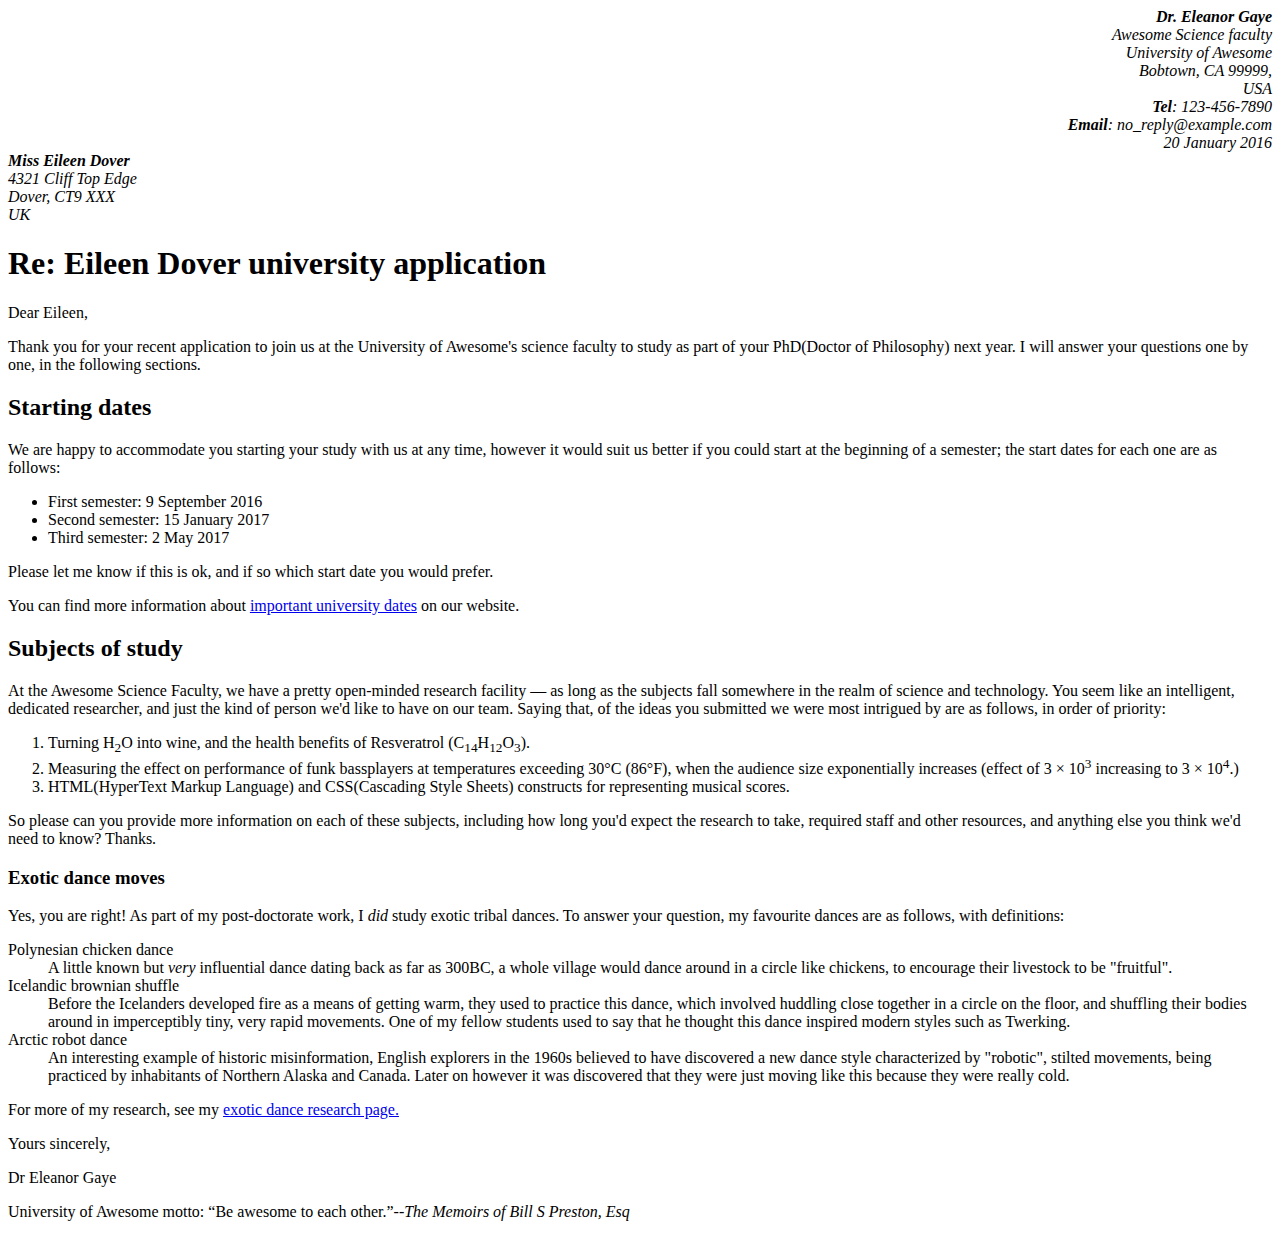
<file: Task 1/index.html>
<!DOCTYPE html>
<html lang="en">
<head>
    <meta charset="UTF-8">
    <meta http-equiv="X-UA-Compatible" content="IE=edge">
    <meta name="viewport" content="width=device-width, initial-scale=1.0">
    <title>Document</title>
</head>
<body>
<address align="right">
<strong><em>Dr. Eleanor Gaye</strong><br>
Awesome Science faculty<br>
University of Awesome<br>
Bobtown, CA 99999,<br>
USA<br>
<strong>Tel</strong>: 123-456-7890<br>
<strong>Email</strong>: no_reply@example.com<br>

<time class="sender-column" datetime="2016-01-20">20 January 2016</time>

</em></address>
<address>
<em><strong>Miss Eileen Dover</strong><br>
4321 Cliff Top Edge<br>
Dover, CT9 XXX<br>
UK</em>
</address>


<h1>Re: Eileen Dover university application</h1>

<p>Dear Eileen,</p>

<p>Thank you for your recent application to join us at the University of Awesome&apos;s science faculty to study as part of your <abbr>PhD</abbr>(Doctor of Philosophy) next year. I will answer your questions one by one, in the following sections.</p>

<h2>Starting dates</h2>

<p>We are happy to accommodate you starting your study with us at any time, however it would suit us better if you could start at the beginning of a semester; the start dates for each one are as follows:</p>
<ul>
<li>First semester: <time datetime="2016-09-09">9 September 2016</time></li>
<li>Second semester:<time datetime="2017-01-15"> 15 January 2017</time></li>
<li>Third semester: <time datetime="2017-05-02">2 May 2017</time></li>
</ul>
<p>Please let me know if this is ok, and if so which start date you would prefer.</p>

<p>You can find more information about <a href="http://example.com" title="university dates">important university dates</a> on our website.</p>


<h2>Subjects of study</h2>

<p>At the Awesome Science Faculty, we have a pretty open-minded research facility — as long as the subjects fall somewhere in the realm of science and technology. You seem like an intelligent, dedicated researcher, and just the kind of person we&apos;d like to have on our team. Saying that, of the ideas you submitted we were most intrigued by are as follows, in order of priority:</p>
<ol>
<li>Turning H<sub>2</sub>O into wine, and the health benefits of Resveratrol (C<sub>14</sub>H<sub>12</sub>O<sub>3</sub>).</li>
<li>Measuring the effect on performance of funk bassplayers at temperatures exceeding 30°C (86°F), when the audience size exponentially increases (effect of 3 × 10<sup>3</sup> increasing to 3 × 10<sup>4</sup>.)</li>
<li><abbr>HTML</abbr>(HyperText Markup Language) and <abbr>CSS</abbr>(Cascading Style Sheets) constructs for representing musical scores.</li>
</ol>
<p>So please can you provide more information on each of these subjects, including how long you'd expect the research to take, required staff and other resources, and anything else you think we'd need to know? Thanks.</p>


<h3>Exotic dance moves</h3>

<p>Yes, you are right! As part of my post-doctorate work, I <em>did</em> study exotic tribal dances. To answer your question, my favourite dances are as follows, with definitions:</p>

<dl>
<dt>Polynesian chicken dance</dt>
<dd>A little known but <em>very</em> influential dance dating back as far as <abbr>300BC</abbr>, a whole village would dance around in a circle like chickens, to encourage their livestock to be &quot;fruitful&quot;.</dd>
<dt>Icelandic brownian shuffle</dt>
<dd>Before the Icelanders developed fire as a means of getting warm, they used to practice this dance, which involved huddling close together in a circle on the floor, and shuffling their bodies around in imperceptibly tiny, very rapid movements. One of my fellow students used to say that he thought this dance inspired modern styles such as Twerking.</dd>
<dt>Arctic robot dance</dt>
<dd>An interesting example of historic misinformation, English explorers in the 1960s believed to have discovered a new dance style characterized by &quot;robotic&quot;, stilted movements, being practiced by inhabitants of Northern Alaska and Canada. Later on however it was discovered that they were just moving like this because they were really cold.</dd>
</dl>
<p>For more of my research, see my <a href="http://example.com" title="my research">exotic dance research page.</a></p>

<p>Yours sincerely,</p>
<p>Dr Eleanor Gaye</p>

<p>University of Awesome motto: <q>Be awesome to each other.</q><cite>--The Memoirs of Bill S Preston, Esq</cite>
</body>
</html>
</file>
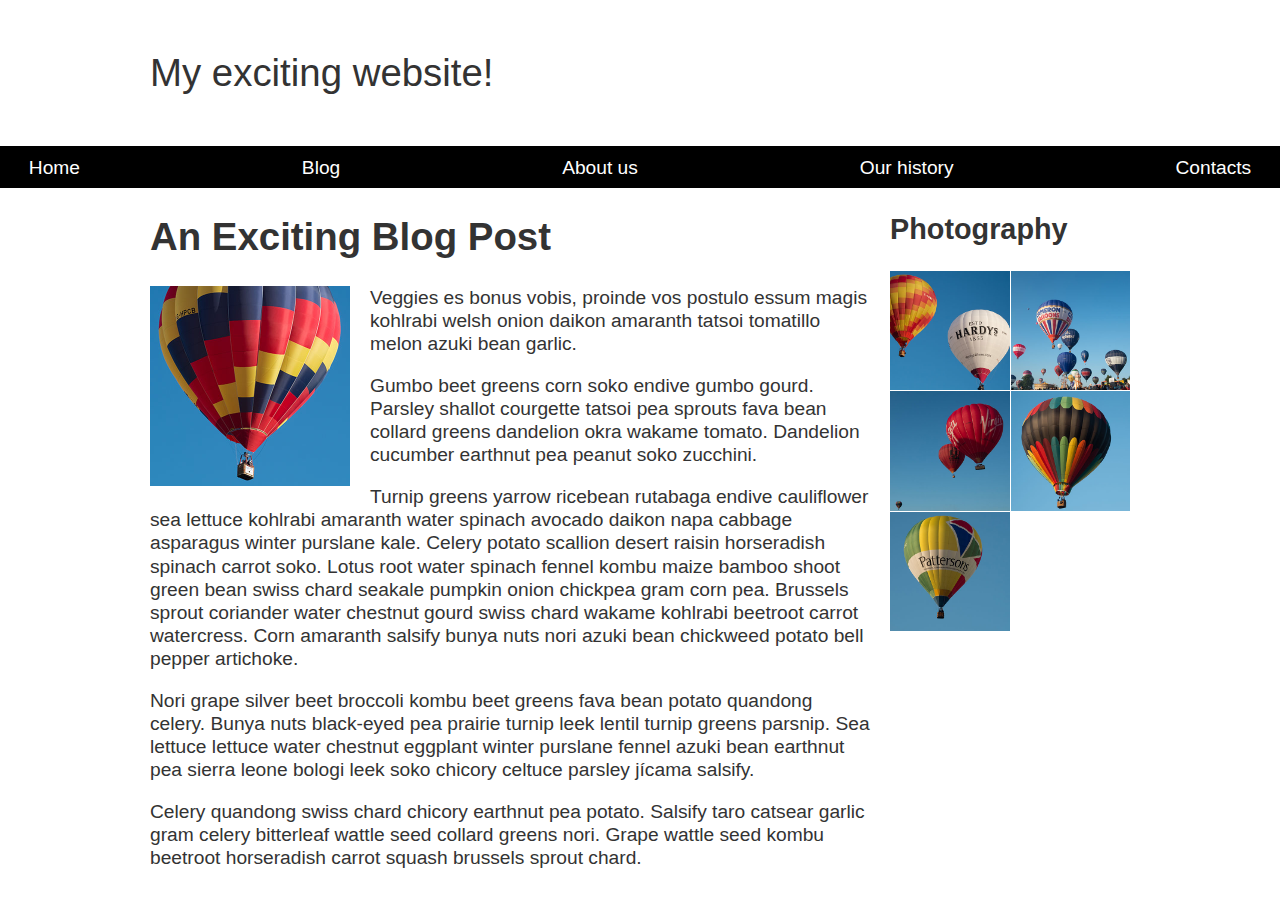
<file: Task 10/index.html>
<!DOCTYPE html>
<html lang="en-us">
  <head>
    <meta charset="utf-8">
    <meta name="viewport" content="width=device-width, initial-scale=1">
    <title>Task10</title>
    <link href="style.css" rel="stylesheet" type="text/css">
  </head>

<body>

  <div class="logo">
    My exciting website!
  </div>

  <nav>
    <ul>
      <li>
        <a href="">Home</a>
      </li>
      <li>
        <a href="">Blog</a>
      </li>
      <li>
        <a href="">About us</a>
      </li>
      <li>
        <a href="">Our history</a>
      </li>
      <li>
        <a href="">Contacts</a>
      </li>
    </ul>
  </nav>

  <main class="grid">
    <article>
      <h1>
        An Exciting Blog Post
      </h1>
      <img src="balloon-sq6.jpg" alt="placeholder" class="feature">
      <p>Veggies es bonus vobis, proinde vos postulo essum magis kohlrabi welsh onion daikon amaranth tatsoi tomatillo melon
        azuki bean garlic.</p>

      <p>Gumbo beet greens corn soko endive gumbo gourd. Parsley shallot courgette tatsoi pea sprouts fava bean collard greens
        dandelion okra wakame tomato. Dandelion cucumber earthnut pea peanut soko zucchini.</p>

      <p>Turnip greens yarrow ricebean rutabaga endive cauliflower sea lettuce kohlrabi amaranth water spinach avocado daikon
        napa cabbage asparagus winter purslane kale. Celery potato scallion desert raisin horseradish spinach carrot soko.
        Lotus root water spinach fennel kombu maize bamboo shoot green bean swiss chard seakale pumpkin onion chickpea gram
        corn pea. Brussels sprout coriander water chestnut gourd swiss chard wakame kohlrabi beetroot carrot watercress.
        Corn amaranth salsify bunya nuts nori azuki bean chickweed potato bell pepper artichoke.</p>

      <p>Nori grape silver beet broccoli kombu beet greens fava bean potato quandong celery. Bunya nuts black-eyed pea prairie
        turnip leek lentil turnip greens parsnip. Sea lettuce lettuce water chestnut eggplant winter purslane fennel azuki
        bean earthnut pea sierra leone bologi leek soko chicory celtuce parsley jícama salsify.</p>

      <p>Celery quandong swiss chard chicory earthnut pea potato. Salsify taro catsear garlic gram celery bitterleaf wattle
        seed collard greens nori. Grape wattle seed kombu beetroot horseradish carrot squash brussels sprout chard.</p>

    </article>

    <aside>
      <h2>
        Photography
      </h2>
      <ul class="photos">
        <li>
          <img src="balloon-sq1.jpg" alt="placeholder">
        </li>
        <li>
          <img src="balloon-sq2.jpg" alt="placeholder">
        </li>
        <li>
          <img src="balloon-sq3.jpg" alt="placeholder">
        </li>
        <li>
          <img src="balloon-sq4.jpg" alt="placeholder">
        </li>
        <li>
          <img src="balloon-sq5.jpg" alt="placeholder">
        </li>
      </ul>

    </aside>
  </main>
</body>
</html>
</file>
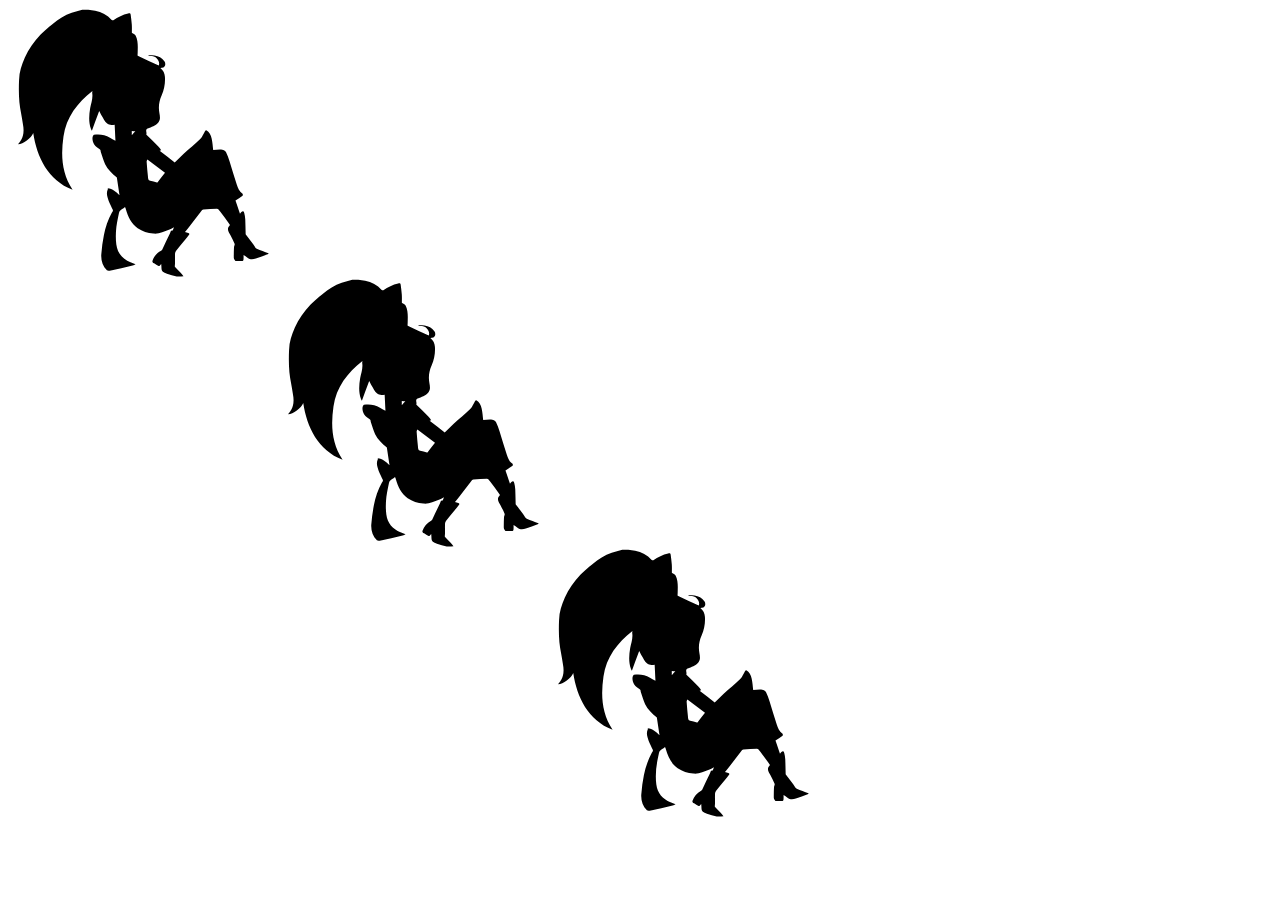
<file: Task 11/index.html>
<!DOCTYPE html>
<html lang="en">
<head>
    <meta charset="UTF-8">
    <meta http-equiv="X-UA-Compatible" content="IE=edge">
    <meta name="viewport" content="width=device-width, initial-scale=1.0">
    <title>Animation</title>
    <link rel="stylesheet" href="style.css">
</head>
<body>
    <div id="alice-container">
        <img id="alice1"  src="alice.svg" role="img" alt="silhouette of crouching long haired character in dress and short boots">
        <img id="alice2"  src="alice.svg" role="img" alt="silhouette of crouching long haired character in dress and short boots">
        <img id="alice3"  src="alice.svg" role="img" alt="silhouette of crouching long haired character in dress and short boots">
      </div>
      <script src="main.js"></script>
</body>
</html>
</file>
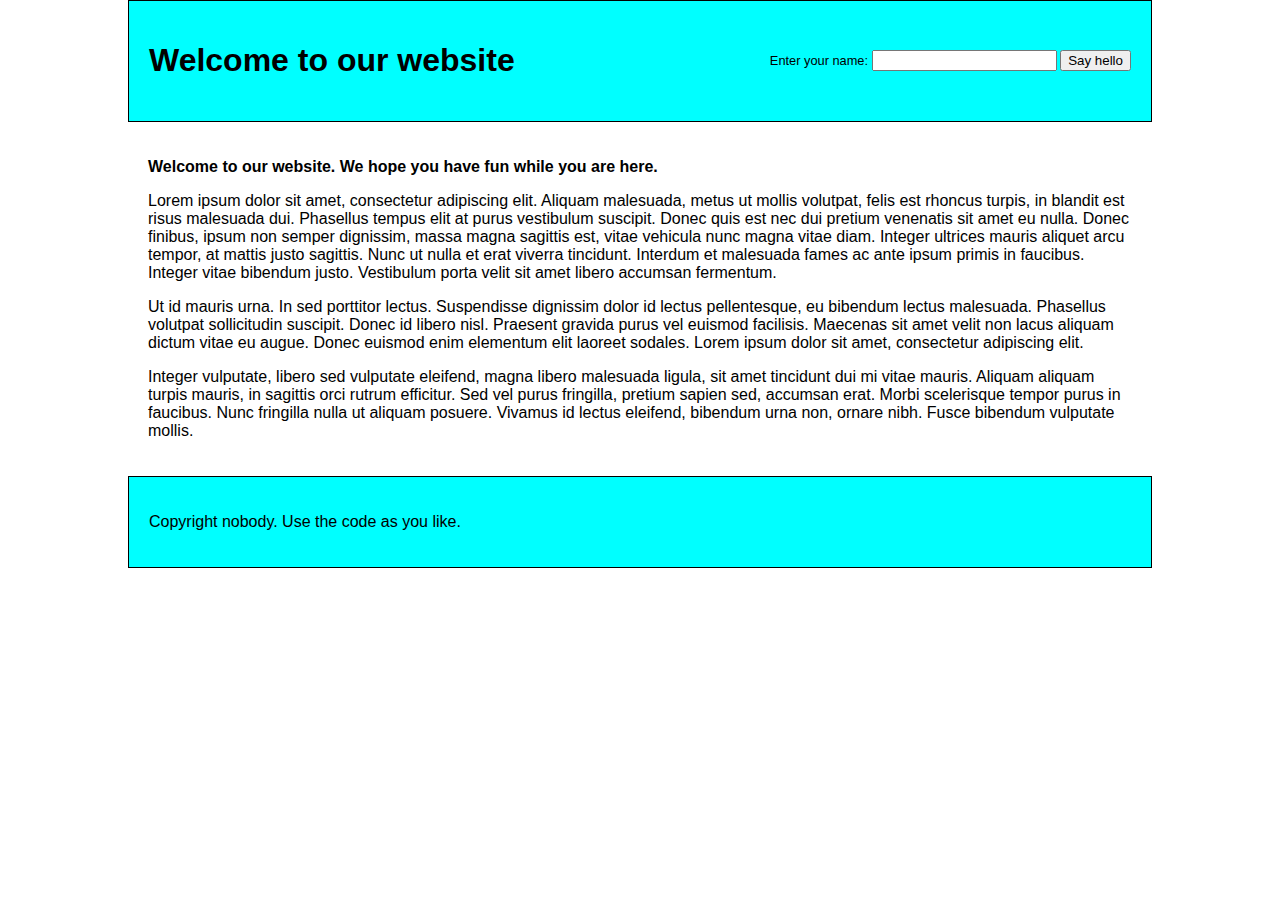
<file: Task 12/index.html>
<!DOCTYPE html>
<html lang="en-us">
  <head>
    <meta charset="utf-8">
    <meta name="viewport" content="width=device-width, initial-scale=1.0">
    <title>Personal greeting</title>
    <style>
      html {
        font-family: sans-serif;
      }

      body {
        margin: 0 auto;
        max-width: 1024px;
      }

      main {
        padding: 20px;
      }

      header, footer {
        background: cyan;
        padding: 20px;
        border: 1px solid black;
      }

      header {
        display: flex;
        align-items: center;
        justify-content: space-between;
      }

      form {
        font-size: 0.8rem;
      }

      .personal-greeting {
        font-weight: bold;
      }
    </style>
    <script src="index.js" defer></script>
  </head>
  <body>
    <header>
      <h1>Our website</h1>

      <form>
        <div class="remember">
          <label for="entername">Enter your name:</label>
          <input id="entername" type="text" required>
          <input id="submitname" type="submit" value="Say hello">
        </div>
        <div class="forget">
          <label for="forgetname">Want me to forget you?</label>
          <input id="forgetname" type="reset" value="Forget">
        </div>
      </form>
    </header>

    <main>

      <p class="personal-greeting">Welcome to our website.</p>

      <p>Lorem ipsum dolor sit amet, consectetur adipiscing elit. Aliquam malesuada, metus ut mollis volutpat, felis est rhoncus turpis, in blandit est risus malesuada dui. Phasellus tempus elit at purus vestibulum suscipit. Donec quis est nec dui pretium venenatis sit amet eu nulla. Donec finibus, ipsum non semper dignissim, massa magna sagittis est, vitae vehicula nunc magna vitae diam. Integer ultrices mauris aliquet arcu tempor, at mattis justo sagittis. Nunc ut nulla et erat viverra tincidunt. Interdum et malesuada fames ac ante ipsum primis in faucibus. Integer vitae bibendum justo. Vestibulum porta velit sit amet libero accumsan fermentum.</p>

      <p>Ut id mauris urna. In sed porttitor lectus. Suspendisse dignissim dolor id lectus pellentesque, eu bibendum lectus malesuada. Phasellus volutpat sollicitudin suscipit. Donec id libero nisl. Praesent gravida purus vel euismod facilisis. Maecenas sit amet velit non lacus aliquam dictum vitae eu augue. Donec euismod enim elementum elit laoreet sodales. Lorem ipsum dolor sit amet, consectetur adipiscing elit.</p>

      <p>Integer vulputate, libero sed vulputate eleifend, magna libero malesuada ligula, sit amet tincidunt dui mi vitae mauris. Aliquam aliquam turpis mauris, in sagittis orci rutrum efficitur. Sed vel purus fringilla, pretium sapien sed, accumsan erat. Morbi scelerisque tempor purus in faucibus. Nunc fringilla nulla ut aliquam posuere. Vivamus id lectus eleifend, bibendum urna non, ornare nibh. Fusce bibendum vulputate mollis.</p>

    </main>

    <footer>
      <p>Copyright nobody. Use the code as you like.</p>
    </footer>
  </body>
</html>
</file>
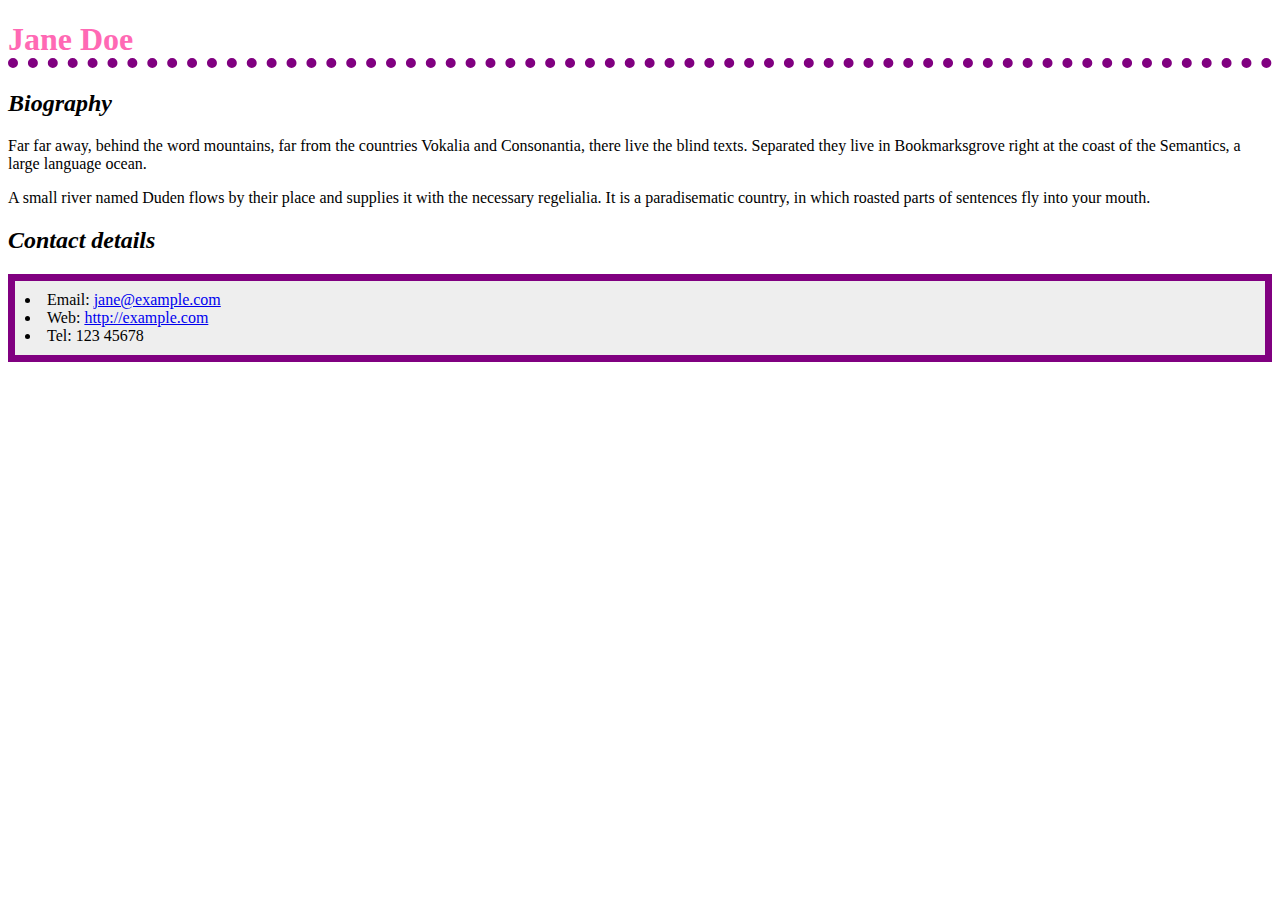
<file: Task 2/index.html>
<!DOCTYPE html>
<html lang="en">

  <head>
    <meta charset="utf-8" />
    <meta name="viewport" content="width=device-width" />
    <title>Formatting a biography</title>
    <style>
      h1 {
    color: hotpink;
    border-bottom: 10px dotted purple;
}

h2 {
    font-style: italic;
}

.contact {
    background-color: #eeeeee;
    border: 7.5px solid purple;
    padding: 10px;
    list-style-position:inside ;
}

.contact a:hover {
    color: green;
}

    </style>
  </head>

  <body>
	<h1>Jane Doe</h1>
	<h2>Biography</h2>
	<p>Far far away, behind the word mountains, far from the countries Vokalia and Consonantia, there live the blind texts. Separated they live in Bookmarksgrove right at the coast of the Semantics, a large language ocean.

    </p><p>
        
    </p>A small river named Duden flows by their place and supplies it with the necessary regelialia. It is a paradisematic country, in which roasted parts of sentences fly into your mouth.</p>
	<h2>Contact details</h2>
	<ul class="contact">
		<li>Email: <a href="mailto:jane.doe@example.com">jane@example.com</a></li>
		<li> Web: <a href="http://example.com">http://example.com</a></li>
        <li> Tel: 123 45678</li>
	</ul>
</body>
</html>
</file>
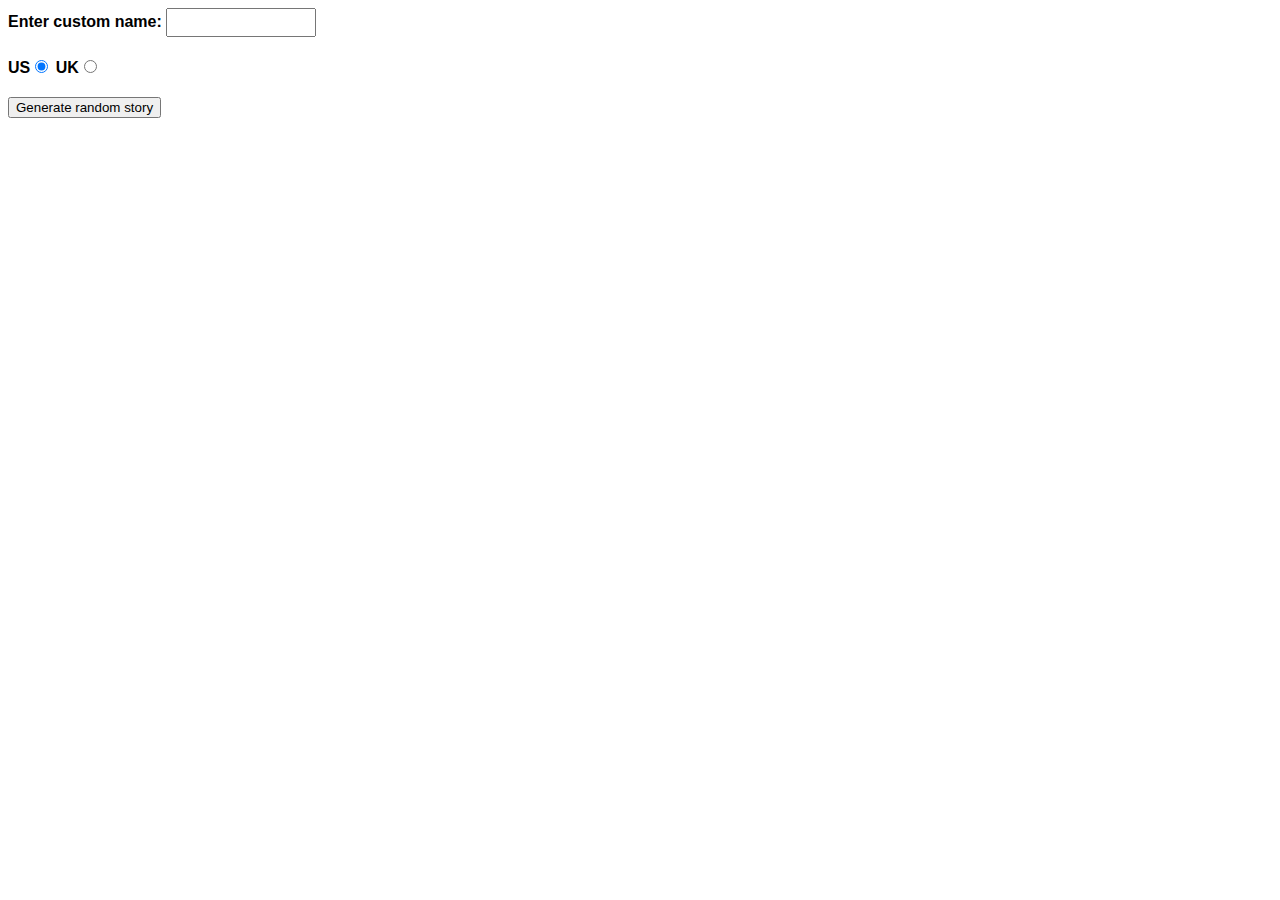
<file: Task 3/index.html>
<html>
<head>
  <meta charset="utf-8">
  <meta http-equiv="X-UA-Compatible" content="IE=edge,chrome=1">
  <meta name="viewport" content="width=device-width">
  <title>Silly Story Generator</title>
  <style>
    body {
      font-family: helvetica, sans-serif;
      width: 350px;
    }
    label {
      font-weight: bold;  
    }
    div {
      padding-bottom: 20px;
    }
    input[type="text"] {
      padding: 5px;
      width: 150px;
    }
    p {
      background: #FFC125;
      color: #5E2612;
      padding: 10px;
      visibility: hidden;
    }
  </style>
</head>

<body>
  <div>
    <label for="customname">Enter custom name:</label>
    <input id="customname" type="text" placeholder="">
  </div>
  <div>
    <label for="us">US</label><input id="us" type="radio" name="ukus" value="us" checked>
    <label for="uk">UK</label><input id="uk" type="radio" name="ukus" value="uk">
  </div>
  <div>
    <button class="randomize">Generate random story</button>
  </div>
  <!-- Thanks a lot to Willy Aguirre for his help with the code for this assessment -->
  <p class="story"></p>
<script>
  var customName = document.getElementById('customname');
var randomize = document.querySelector('.randomize');
var story = document.querySelector('.story');
function randomValueFromArray(array) {
    var random = [Math.floor(Math.random()*array.length)];
    return array[random];
}
var sTory = 'It was 94 farenheit outside, so insertx went for a walk. When they got to inserty, they stared in horror for a few moments, then insertz Bob saw the whole thing, but was not surprised - insertx weighs 300 pounds, and it was a hot day.';
var insertx = ['Willy the Goblin','Big Daddy', 'Father Christmas'];
var inserty = ['the soup kitchen','Disneyland', 'the White House'];
var insertz = ['spontaneously combusted.','melted into a puddle on the sidewalk.', 'turned into a slug and crawled away.'];
randomize.addEventListener('click', result);

function result() {
  var sillyStory = sTory;
  var xinsert =randomValueFromArray(insertx);
  var yinsert =randomValueFromArray (inserty);
  var zinsert =randomValueFromArray (insertz);
  var sillyStory = sillyStory.replaceAll('insertx',xinsert);
  var sillyStory = sillyStory.replace('inserty',yinsert);
  var sillyStory = sillyStory.replace('insertz',zinsert);

if (customName.value!=='') {
        var name = customName.value;
        sillyStory = sillyStory.replace('Bob',name);
    }
    if (document.getElementById("uk").checked) {
        var weight = Math.round(300*0.07142) + ' stone';
        var temperature = Math.round((94-32)*(5/9)) + ' centigrade';
      var sillyStory= sillyStory.replace('94 farenheit',temperature);
      var sillyStory= sillyStory.replace('300 pounds',weight);
    }
    story.textContent = sillyStory;
    story.style.visibility = 'visible';
}
  </script>
</body>
</html>
</file>
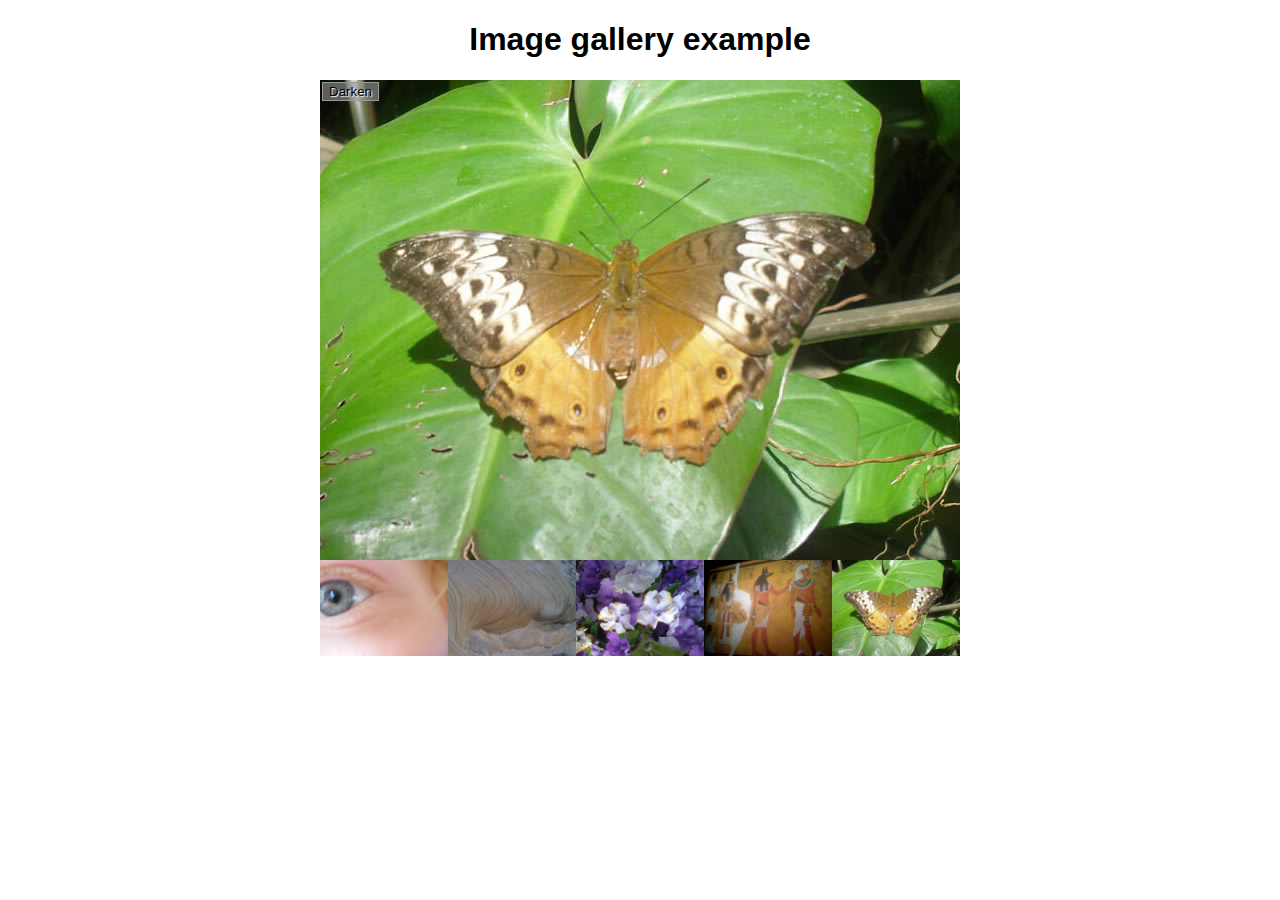
<file: Task 6/index.html>
<!DOCTYPE html>
<html lang="en-us">
  <head>
    <meta charset="utf-8">

    <title>Image gallery</title>

    <link rel="stylesheet" href="style.css">
    
  </head>

  <body>
    <h1>Image gallery example</h1>

    <div class="full-img">
      <img class="displayed-img" src="Images/pic5.jpg" alt="Closeup of a human eye">
      <div class="overlay"></div>
      <button class="dark">Darken</button>
    </div>

    <div class="thumb-bar">


    </div>
    <script src="main.js"></script>
  </body>
</html>
</file>
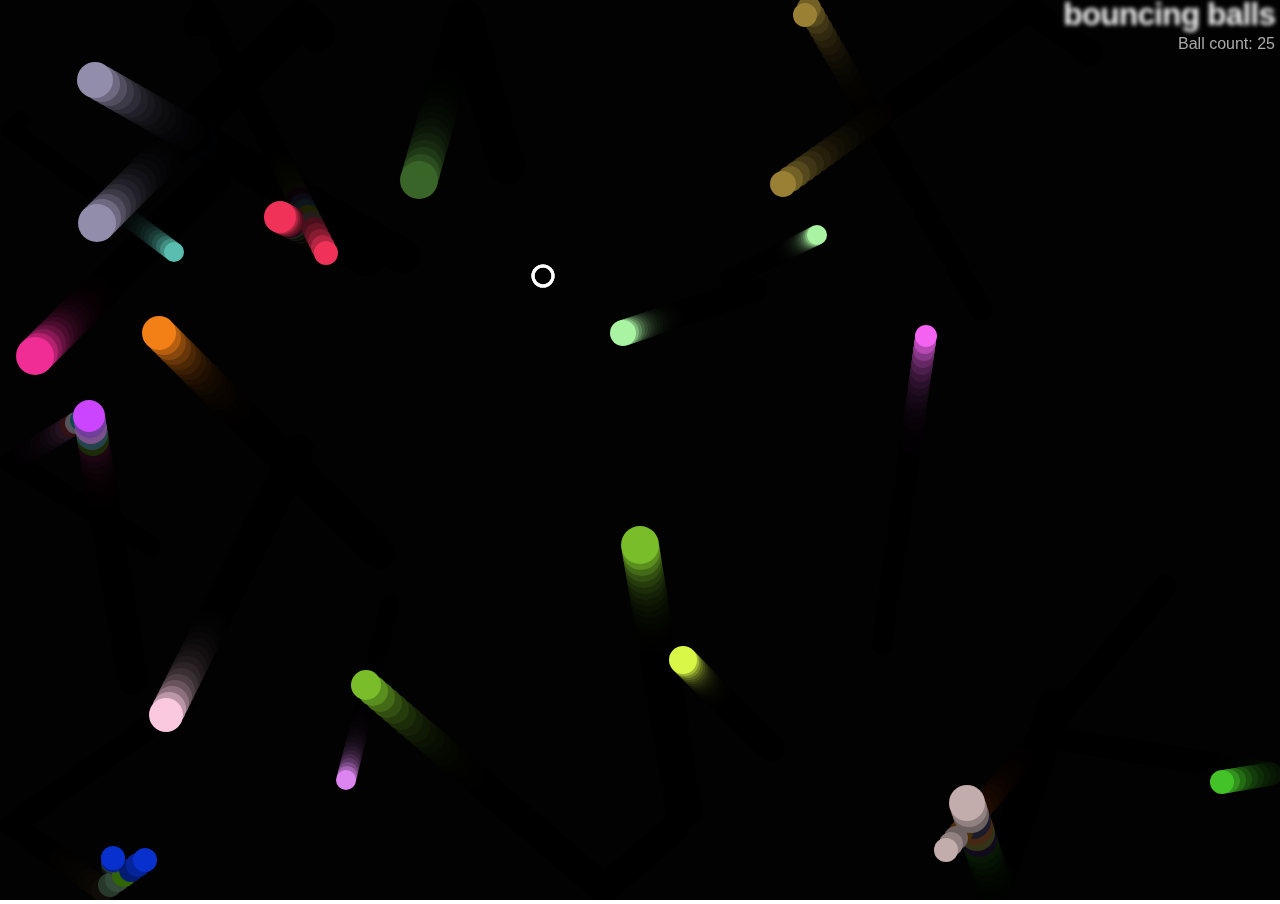
<file: Task 8/index.html>
<!DOCTYPE html>
<html lang="en-us">
  <head>
    <meta charset="utf-8">
    <meta name="viewport" content="width=device-width">
    <title>Bouncing balls</title>
    <link rel="stylesheet" href="style.css">
  </head>

  <body>
    <h1>bouncing balls</h1>
    <p>Ball count: </p>
    <canvas></canvas>

    <script>

// setup canvas

const para = document.querySelector('p');
let count = 0;

const canvas = document.querySelector('canvas');
const ctx = canvas.getContext('2d');

const width = canvas.width = window.innerWidth;
const height = canvas.height = window.innerHeight;

// function to generate random number

function random(min,max) {
  const num = Math.floor(Math.random()*(max-min)) + min;
  return num;
};

// function to generate random RGB color value

function randomRGB() {
  return `rgb(${random(0, 255)},${random(0, 255)},${random(0, 255)})`;
}

class Shape {

  constructor(x, y, velX, velY) {
    this.x = x;
    this.y = y;
    this.velX = velX;
    this.velY = velY;
  }

}

class Ball extends Shape {

  constructor(x, y, velX, velY, color, size) {
    super(x, y, velX, velY);

    this.color = color;
    this.size = size;
    this.exists = true;
  }

  draw() {
    ctx.beginPath();
    ctx.fillStyle = this.color;
    ctx.arc(this.x, this.y, this.size, 0, 2 * Math.PI);
    ctx.fill();
  }

  update() {
    if ((this.x + this.size) >= width) {
      this.velX = -(this.velX);
    }

    if ((this.x - this.size) <= 0) {
      this.velX = -(this.velX);
    }

    if ((this.y + this.size) >= height) {
      this.velY = -(this.velY);
    }

    if ((this.y - this.size) <= 0) {
      this.velY = -(this.velY);
    }

    this.x += this.velX;
    this.y += this.velY;
  }


  collisionDetect() {
     for (const ball of balls) {
        if (!(this === ball) && ball.exists) {
           const dx = this.x - ball.x;
           const dy = this.y - ball.y;
           const distance = Math.sqrt(dx * dx + dy * dy);

           if (distance < this.size + ball.size) {
             ball.color = this.color = randomRGB();
           }
        }
     }
  }

}

class EvilCircle extends Shape {

  constructor(x, y) {
    super(x, y, 20, 20);

    this.color = "white";
    this.size = 10;

    window.addEventListener('keydown', (e) => {
      switch(e.key) {
        case 'a':
          this.x -= this.velX;
          break;
        case 'd':
          this.x += this.velX;
          break;
        case 'w':
          this.y -= this.velY;
          break;
        case 's':
          this.y += this.velY;
          break;
      }
    });
  }

  draw() {
    ctx.beginPath();
    ctx.strokeStyle = this.color;
    ctx.lineWidth = 3;
    ctx.arc(this.x, this.y, this.size, 0, 2 * Math.PI);
    ctx.stroke();
  }

  checkBounds() {
    if ((this.x + this.size) >= width) {
      this.x -= this.size;
    }

    if ((this.x - this.size) <= 0) {
      this.x += this.size;
    }

    if ((this.y + this.size) >= height) {
      this.y -= this.size;
    }

    if ((this.y - this.size) <= 0) {
      this.y += this.size;
    }
  }

  collisionDetect() {
    for (const ball of balls) {
      if (ball.exists) {
        const dx = this.x - ball.x;
        const dy = this.y - ball.y;
        const distance = Math.sqrt(dx * dx + dy * dy);

        if (distance < this.size + ball.size) {
          ball.exists = false;
          count--;
          para.textContent = 'Ball count: ' + count;
        }
      }
    }
  }

}

// define array to store balls and populate it

const balls = [];

while (balls.length < 25) {
  const size = random(10, 20);
  const ball = new Ball(
    // ball position always drawn at least one ball width
    // away from the edge of the canvas, to avoid drawing errors
    random(0 + size, width - size),
    random(0 + size, height - size),
    random(-7, 7),
    random(-7, 7),
    randomRGB(),
    size
  );
  balls.push(ball);
  count++;
  para.textContent = 'Ball count: ' + count;
}

const evilBall = new EvilCircle(random(0, width), random(0, height));

function loop() {
  ctx.fillStyle = 'rgba(0, 0, 0, 0.25)';
  ctx.fillRect(0, 0, width, height);

  for (const ball of balls) {
    if (ball.exists) {
      ball.draw();
      ball.update();
      ball.collisionDetect();
    }
  }

  evilBall.draw();
  evilBall.checkBounds();
  evilBall.collisionDetect();

  requestAnimationFrame(loop);
}

loop();
    </script>
  </body>
</html>
</file>
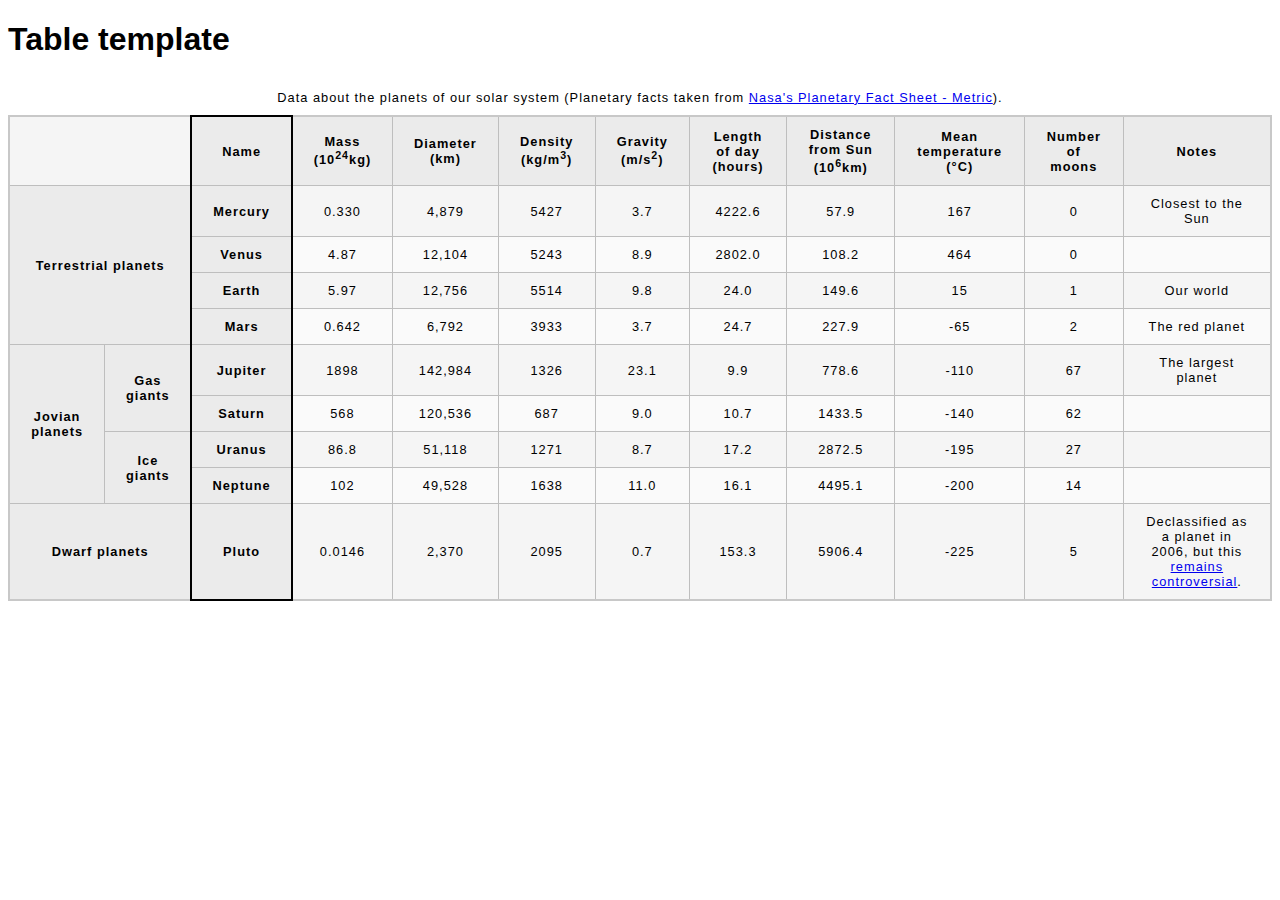
<file: Task 9/index.html>
<!DOCTYPE html>
<html>
  <head>
    <meta charset="utf-8">
    <meta name="viewport" content="width=device-width">
    <title>data about Planets</title>
  <style>
    html { 
      font-family: sans-serif; 
    } 
     
    table { 
      border-collapse: collapse; 
      border: 2px solid rgb(200,200,200); 
      letter-spacing: 1px; 
      font-size: 0.8rem; 
    } 
     
    td, th { 
      border: 1px solid rgb(190,190,190); 
      padding: 10px 20px; 
    } 
     
    th { 
      background-color: rgb(235,235,235); 
    } 
     
    td { 
      text-align: center; 
    } 
     
    tr:nth-child(even) td { 
      background-color: rgb(250,250,250); 
    } 
     
    tr:nth-child(odd) td { 
      background-color: rgb(245,245,245); 
    } 
     
    caption { 
      padding: 10px; 
    }
  </style>
</head>
  <body>
    <h1>Table template</h1>

    <table>
      <caption>Data about the planets of our solar system (Planetary facts taken from <a href="https://nssdc.gsfc.nasa.gov/planetary/factsheet/">Nasa's Planetary Fact Sheet - Metric</a>).</caption>
      <colgroup>
        <col span="2">
        <col style="border: 2px solid black">
        <col span="9">
      </colgroup>
      <thead>
        <tr>
          <td colspan="2"></td>
          <th scope="col">Name</th>
          <th scope="col">Mass (10<sup>24</sup>kg)</th>
          <th scope="col">Diameter (km)</th>
          <th scope="col">Density (kg/m<sup>3</sup>)</th>
          <th scope="col">Gravity (m/s<sup>2</sup>)</th>
          <th scope="col">Length of day (hours)</th>
          <th scope="col">Distance from Sun (10<sup>6</sup>km)</th>
          <th scope="col">Mean temperature (°C)</th>
          <th scope="col">Number of moons</th>
          <th scope="col">Notes</th>
        </tr>
      </thead>
      <tbody>
        <tr>
          <th rowspan="4" colspan="2" scope="rowgroup">Terrestrial planets</th>
          <th scope="row">Mercury</th>
          <td>0.330</td>
          <td>4,879</td>
          <td>5427</td>
          <td>3.7</td>
          <td>4222.6</td>
          <td>57.9</td>
          <td>167</td>
          <td>0</td>
          <td>Closest to the Sun</td>
        </tr>
        <tr>
          <th scope="row">Venus</th>
          <td>4.87</td>
          <td>12,104</td>
          <td>5243</td>
          <td>8.9</td>
          <td>2802.0</td>
          <td>108.2</td>
          <td>464</td>
          <td>0</td>
          <td></td>
        </tr>
        <tr>
          <th scope="row">Earth</th>
          <td>5.97</td>
          <td>12,756</td>
          <td>5514</td>
          <td>9.8</td>
          <td>24.0</td>
          <td>149.6</td>
          <td>15</td>
          <td>1</td>
          <td>Our world</td>
        </tr>
        <tr>
          <th scope="row">Mars</th>
          <td>0.642</td>
          <td>6,792</td>
          <td>3933</td>
          <td>3.7</td>
          <td>24.7</td>
          <td>227.9</td>
          <td>-65</td>
          <td>2</td>
          <td>The red planet</td>
        </tr>
        <tr>
          <th rowspan="4" scope="rowgroup">Jovian planets</th>
          <th rowspan="2" scope="rowgroup">Gas giants</th>
          <th scope="row">Jupiter</th>
          <td>1898</td>
          <td>142,984</td>
          <td>1326</td>
          <td>23.1</td>
          <td>9.9</td>
          <td>778.6</td>
          <td>-110</td>
          <td>67</td>
          <td>The largest planet</td>
        </tr>
        <tr>
          <th scope="row">Saturn</th>
          <td>568</td>
          <td>120,536</td>
          <td>687</td>
          <td>9.0</td>
          <td>10.7</td>
          <td>1433.5</td>
          <td>-140</td>
          <td>62</td>
          <td></td>
        </tr>
        <tr>
          <th rowspan="2" scope="rowgroup">Ice giants</th>
          <th scope="row">Uranus</th>
          <td>86.8</td>
          <td>51,118</td>
          <td>1271</td>
          <td>8.7</td>
          <td>17.2</td>
          <td>2872.5</td>
          <td>-195</td>
          <td>27</td>
          <td></td>
        </tr>
        <tr>
          <th scope="row">Neptune</th>
          <td>102</td>
          <td>49,528</td>
          <td>1638</td>
          <td>11.0</td>
          <td>16.1</td>
          <td>4495.1</td>
          <td>-200</td>
          <td>14</td>
          <td></td>
        </tr>
        <tr>
          <th colspan="2" scope="row">Dwarf planets</th>
          <th scope="row">Pluto</th>
          <td>0.0146</td>
          <td>2,370</td>
          <td>2095</td>
          <td>0.7</td>
          <td>153.3</td>
          <td>5906.4</td>
          <td>-225</td>
          <td>5</td>
          <td>Declassified as a planet in 2006, but this <a href="https://www.usatoday.com/story/tech/2014/10/02/pluto-planet-solar-system/16578959/">remains controversial</a>.</td>
        </tr>
      </tbody>
    </table>
  </body>
</html>
</file>
<file: Task 10/style.css>
body { 
        background-color: #fff; 
        color: #333; 
        margin: 0; 
        font: 1.2em / 1.2 Arial, Helvetica, sans-serif; 
      } 
     
      img { 
          max-width: 100%; 
          display: block; 
      } 
       
      .logo { 
        font-size: 200%; 
        padding: 50px 20px; 
        margin: 0 auto; 
        max-width: 980px; 
      } 
       
      .grid { 
        margin: 0 auto; 
        padding: 0 20px; 
        max-width: 980px; 
        display: grid; 
        grid-template-columns: 3fr 1fr; 
        gap: 20px; 
      } 
       
      nav { 
        background-color: #000; 
        padding: .5em; 
        top: 0; 
        position: sticky; 
      } 
       
      nav ul { 
        margin: 0; 
        padding: 0; 
        list-style: none; 
        display: flex; 
        justify-content: space-between; 
      } 
       
      nav a { 
        color: #fff; 
        text-decoration: none; 
        padding: .5em 1em; 
      } 
       
      .photos { 
        list-style: none; 
        margin: 0; 
        padding: 0; 
        display: grid; 
        gap: 1px; 
        grid-template-columns: 1fr 1fr; 
      } 
     
      .feature { 
          width: 200px; 
          float: left; 
          margin: 0 20px 20px 0; 
      }
</file>
<file: Task 11/style.css>
<<<<<<< HEAD
body {
    background: #6c373f;
    display: flex;
    justify-content: center;
    }
  
  #alice-container {
    width: 90vh;
    display: grid;
    place-items: center;
    grid-template-areas:
      "a1 . ."
      ". a2 ."
      ". . a3";
  }
  
  #alice1 {
    grid-area: a1;
  }
  
  #alice2 {
    grid-area: a2;
  }
  
  #alice3 {
    grid-area: a3;
=======
body {
    background: #6c373f;
    display: flex;
    justify-content: center;
    }
  
  #alice-container {
    width: 90vh;
    display: grid;
    place-items: center;
    grid-template-areas:
      "a1 . ."
      ". a2 ."
      ". . a3";
  }
  
  #alice1 {
    grid-area: a1;
  }
  
  #alice2 {
    grid-area: a2;
  }
  
  #alice3 {
    grid-area: a3;
>>>>>>> 09acbe5314ba80c6e7b3a2445c8a6c46ccad3c3c
  }
</file>
<file: Task 6/style.css>
h1 {
  font-family: helvetica, arial, sans-serif;
  text-align: center;
}

body {
  width: 640px;
  margin: 0 auto;
}

.full-img {
  position: relative;
  display: block;
  width: 640px;
  height: 480px;
}

.overlay {
  position: absolute;
  top: 0;
  left: 0;
  width: 640px;
  height: 480px;
  background-color: rgba(0,0,0,0);
}

button {
  border: 0;
  background: rgba(150,150,150,0.6);
  text-shadow: 1px 1px 1px white;
  border: 1px solid #999;
  position: absolute;
  cursor: pointer;
  top: 2px;
  left: 2px;
}

.thumb-bar img {
  display: block;
  width: 20%;
  float: left;
  cursor: pointer;
}
</file>
<file: Task 8/style.css>
html, body {
    margin: 0;
  }
  
  html {
    font-family: 'Helvetica Neue', Helvetica, Arial, sans-serif;
    height: 100%;
  }
  
  body {
    overflow: hidden;
    height: inherit;
  }
  
  h1 {
    font-size: 2rem;
    letter-spacing: -1px;
    position: absolute;
    margin: 0;
    top: -4px;
    right: 5px;
  
    color: transparent;
    text-shadow: 0 0 4px white;
  }
  
  p {
    position: absolute;
    margin: 0;
    top: 35px;
    right: 5px;
    color: #aaa;
  }
</file>
